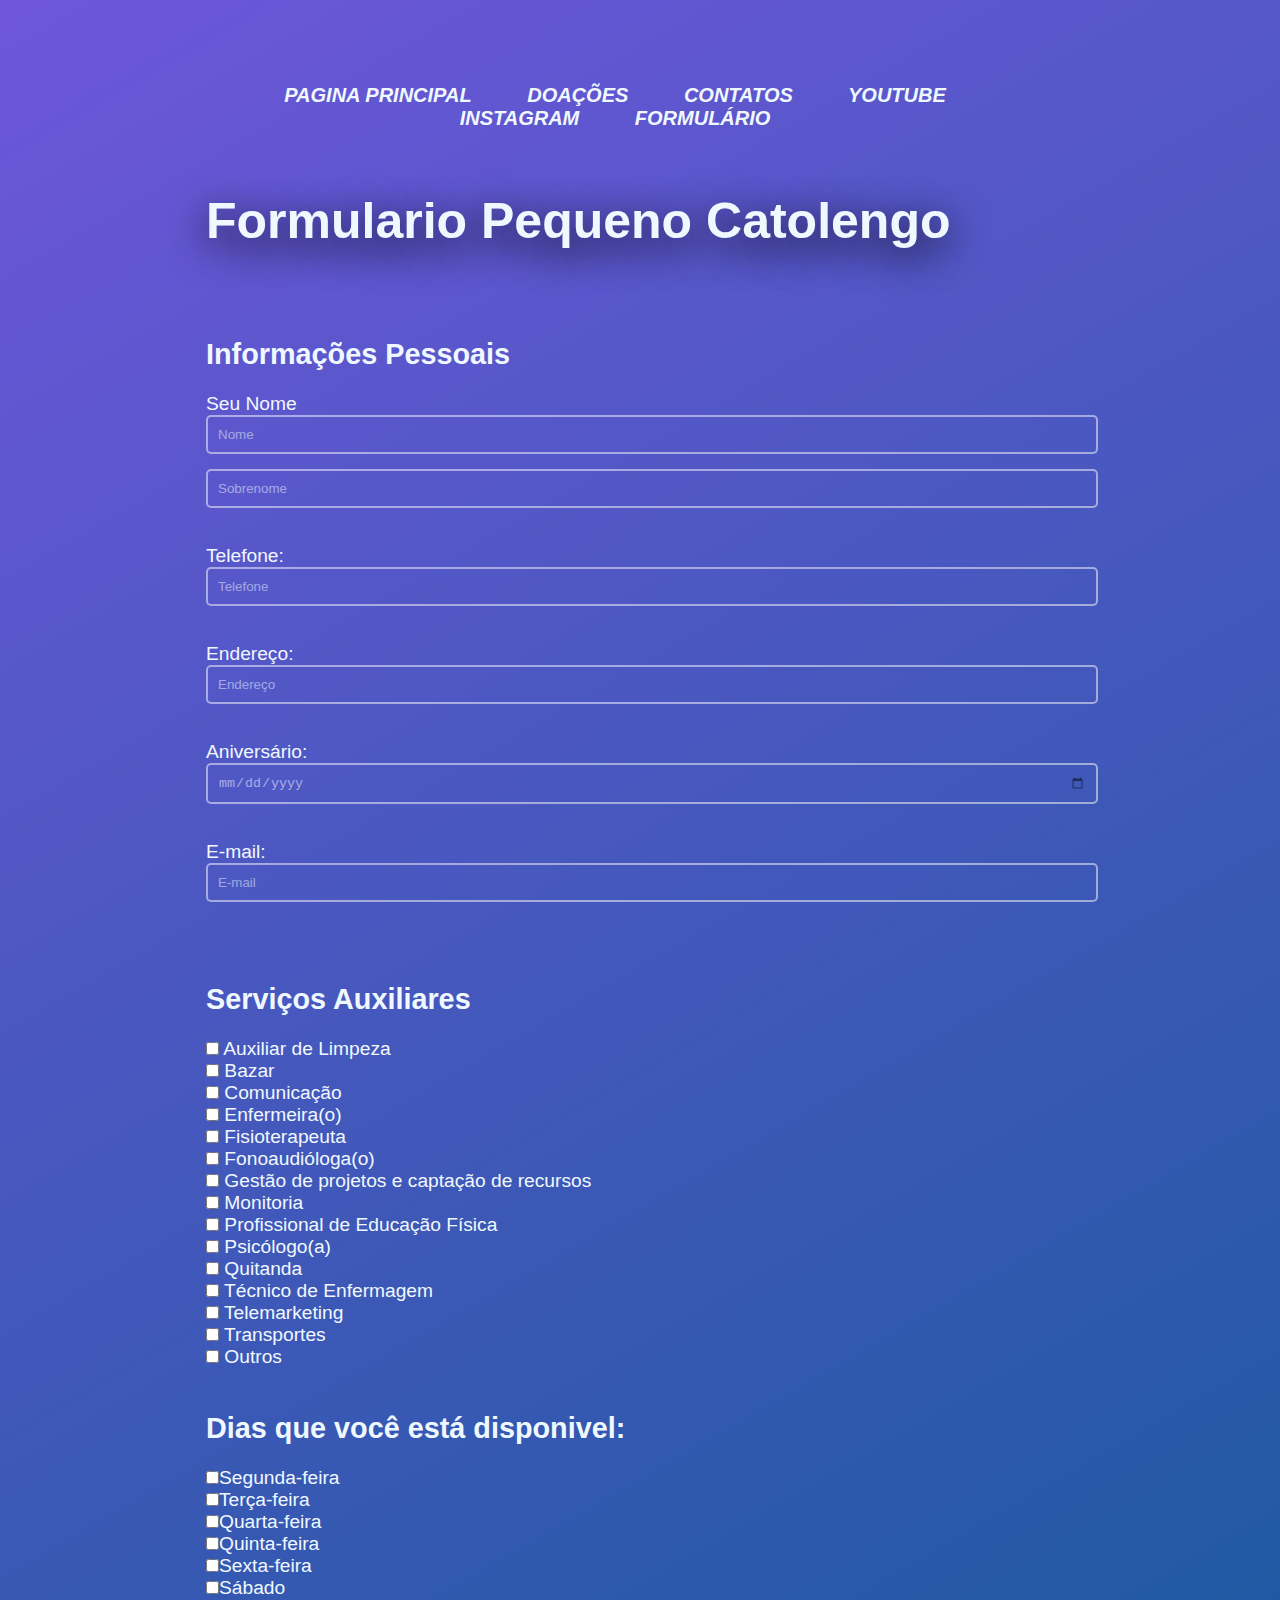
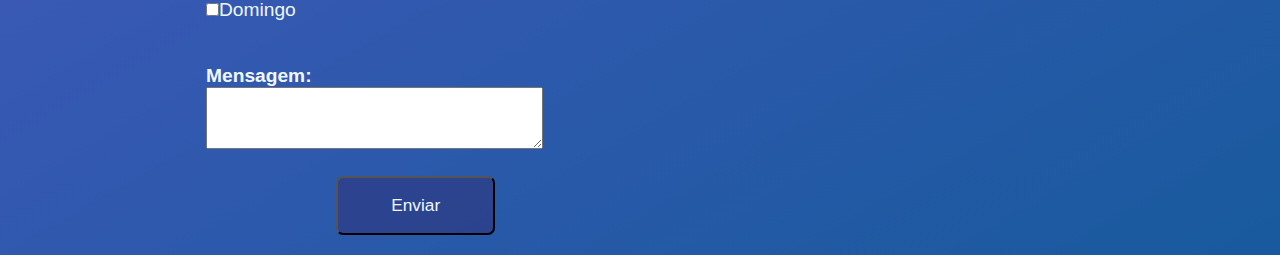
<file: HTML/formulario.html>
<!DOCTYPE html>
         <html lang="pt-br">
         <head>
             <meta charset="UTF-8">
             <meta http-equiv="X-UA-Compatible" content="IE=edge">
             <meta name="viewport" content="width=device-width, initial-scale=1.0">
             <link href="https://cdn.jsdelivr.net/npm/bootstrap@5.0.2/dist/css/bootstrap.min.css" rel="stylesheet" integrity="sha384-EVSTQN3/azprG1Anm3QDgpJLIm9Nao0Yz1ztcQTwFspd3yD65VohhpuuCOmLASjC" crossorigin="anonymous">
             <link rel="stylesheet" href="style.css">
             
             <title>Pequeno Cotolengo</title>
         </head>
         
         <header>
            <nav>
                <div class="topo-da-pagina">
                    <a class = "paginaprincipal" style="color:aliceblue" href="pagina_inicial.html"> PAGINA PRINCIPAL</a>
                    <a class = "doacao" style="color:aliceblue" href="doacoes.html"> DOAÇÕES</a>
                    <a class = "contatos" style="color:aliceblue" href="contato.html"> CONTATOS</a>
                    <a class = "youtube" style="color:aliceblue" href="https://www.youtube.com/@pequenocotolengopalmas8136/featured"> YOUTUBE</a>
                    <a class = "instagram" style="color:aliceblue" href="https://www.instagram.com/pequenocotolengo_/"> INSTAGRAM</a>
                    <a class = "formulario" style="color:aliceblue" href="formulario.html"> FORMULÁRIO</a>
                </div>
            </nav>

            <div class="titulo">
                <h1>Formulario Pequeno Catolengo</h1>
            </div>
         </header>
        
         <body>
            <main>

            <br><br><br><br>

            <Div class="margem">

                <div class="Inf-pessoais">
                <h2>Informações Pessoais</h2><br>
                <form id="formulário" action="confirmacao.html" method="post">
                    <label id="cor" for="nome">Seu Nome</label><br>
                    <input class="nome" type="text" placeholder="Nome" id="nome" name="nome" size="" required><br>
         
                    <input class="Sobrenome" placeholder="Sobrenome" type="text" id="sobrenome" name="Sobrenome" required><br><br>
         
                    <!-- Telefone -->
                    <label for="telefone">Telefone:</label><br>
                    <input type="text" placeholder="Telefone" id="telefone" name="Telefone" size="100" required><br><br>
             
                    <!-- Endereço -->
                    <label for="endereço">Endereço:</label><br>
                    <input type="text" placeholder="Endereço" id="endereço" name="Endereço" size="100" required><br><br>
         
                    <!-- Data de Aniversario -->
                    <label for="aniversário">Aniversário:</label><br>
                    <input type="date" id="aniversário" name="Aniversário" size="100" width="100" required><br><br>

                    <!-- email -->
                    <label for="email">E-mail:</label><br/>
                    <input type="email" placeholder="E-mail" id="email" name="email" size="128" required><br><br>
                    <br>
                </div>    
             
            <br>
         
                <div class="serv">
                    <label for="serviços"><h2>Serviços Auxiliares</h2><br>
                </div>
         
                <div class="serv-auxiliares">
                    <input type="checkbox" option value="Auxiliar de Limpeza"> Auxiliar de Limpeza</option><br>
                    <input type="checkbox" option value="Bazar"> Bazar</option><br>
                    <input type="checkbox" option value="Comunicação"> Comunicação</option><br>
                    <input type="checkbox" option value="Enfermeira(o)"> Enfermeira(o)</option><br>
                    <input type="checkbox" option value="Fisioterapeuta"> Fisioterapeuta</option><br>
                    <input type="checkbox" option value="Fonoaudióloga(o)"> Fonoaudióloga(o)</option><br>
                    <input type="checkbox" option value="Gestão de projetos e captação de recursos"> Gestão de projetos e captação de recursos</option><br>
                    <input type="checkbox" option value="Monitoria"> Monitoria</option><br>
                    <input type="checkbox" option value="Profissional de Educação Física"> Profissional de Educação Física</option><br>
                    <input type="checkbox" option value="Psicólogo(a)"> Psicólogo(a)</option><br>
                    <input type="checkbox" option value="Quitanda"> Quitanda</option><br>
                    <input type="checkbox" option value="Técnico de Enfermagem"> Técnico de Enfermagem</option><br>
                    <input type="checkbox" option value="Telemarketing"> Telemarketing</option><br>
                    <input type="checkbox" option value="Transportes"> Transportes</option><br>
                    <input type="checkbox" option value="Outros"> Outros</option><br>
                </div>
                <br>       
            <br>
         
            <div type="disponibilidade"></div>

           
                <label for="Disponibilidade"><h2>Dias que você está disponivel:</h2></label><br>

                <div class="Dias">
                <input type="checkbox" option value="Segunda-feira">Segunda-feira</option><br>
         
                <input type="checkbox" option value="Terça-feira">Terça-feira</option><br>
         
                <input type="checkbox" option value="Quarta-feira">Quarta-feira</option><br>
         
                <input type="checkbox" option value="Quinta-feira">Quinta-feira</option><br> 
         
                <input type="checkbox" option value="Sexta-feira">Sexta-feira</option><br>
         
                <input type="checkbox" option value="Sábado">Sábado</option><br>
         
                <input type="checkbox" option value="Domingo">Domingo</option><br>
                <br>
                
            </div>
         
            <br>

            
            <div type="Mensagem">
                <label for="mensagem"><h4>Mensagem:</h4></label>
                    <textarea id="mensagem" name="mensagem" rows="4" cols="40"></textarea><br><br>
         
            </div>
            
            <input class="enviar" type="submit" value="Enviar" href="confirmacao.html">
                </form>

            </Div><!-- fechamento margem-->
            </main>
        
         </body>
         </html>
</file>
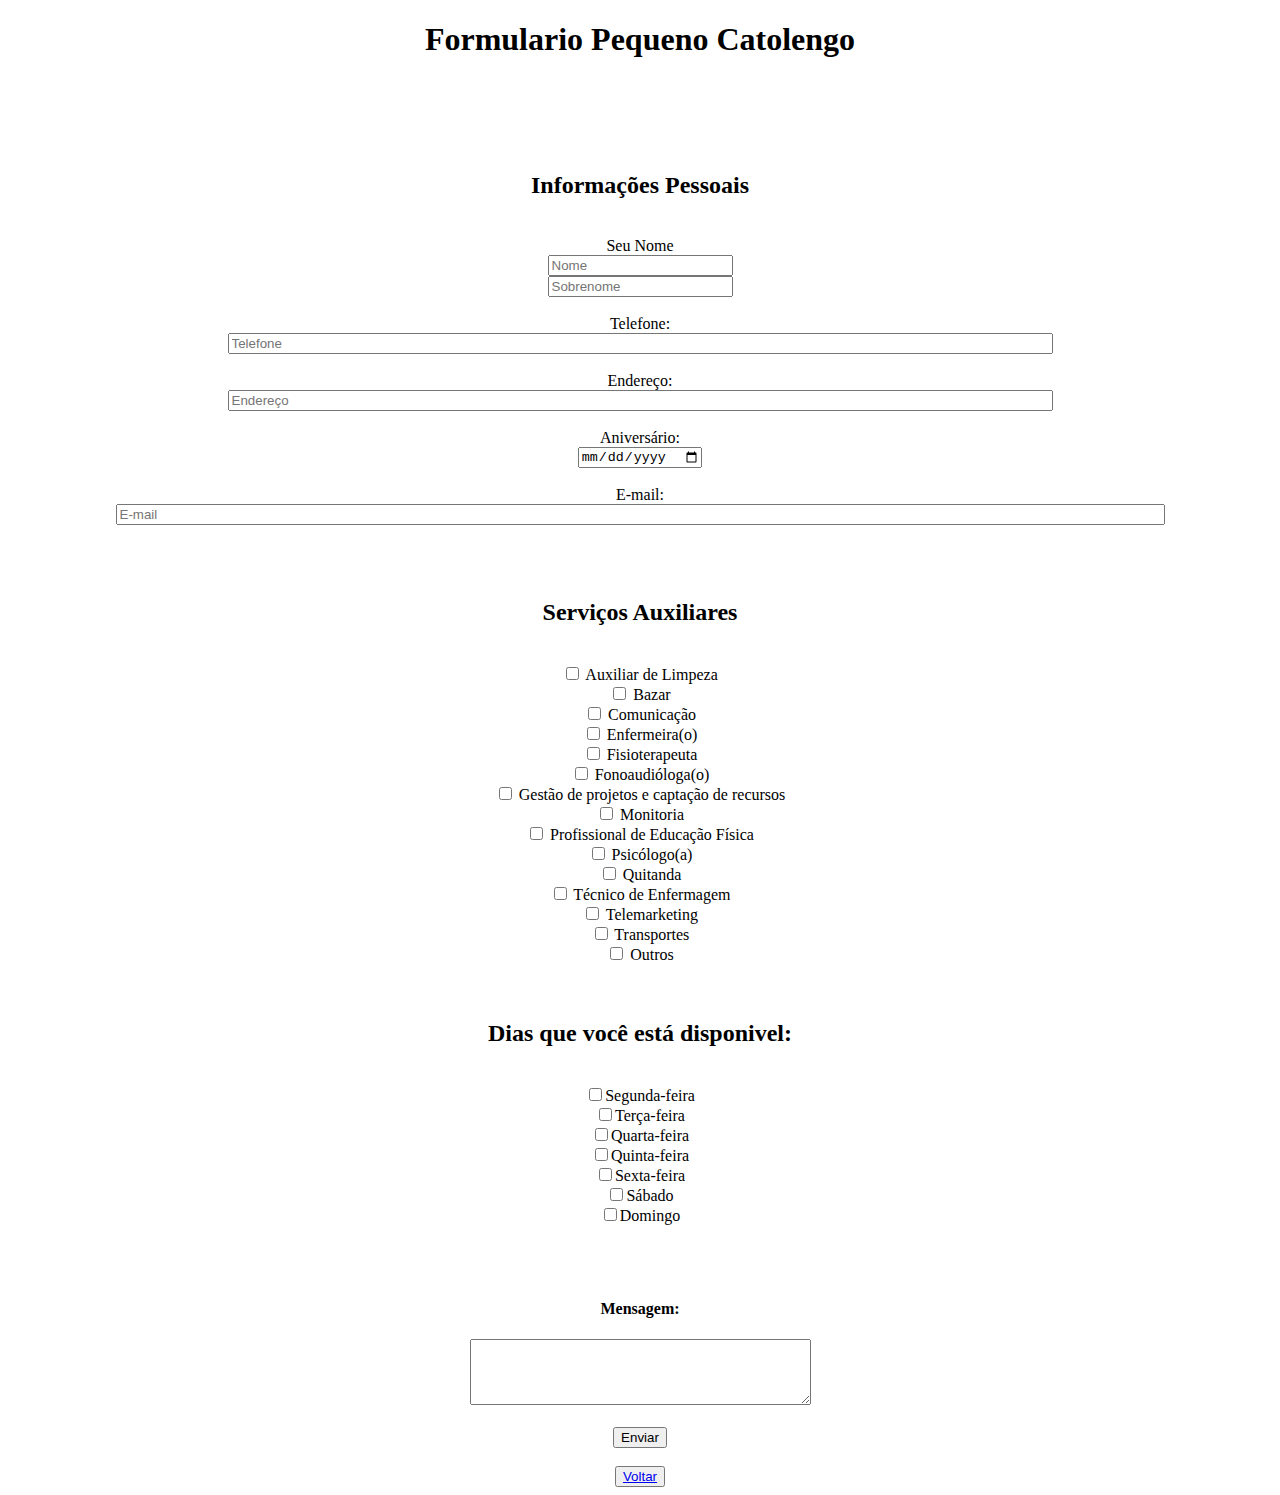
<file: Mussatto/indexx.html>
<!DOCTYPE html>
         <html lang="pt-br">
         <head>
             <meta charset="UTF-8">
             <meta http-equiv="X-UA-Compatible" content="IE=edge">
             <meta name="viewport" content="width=device-width, initial-scale=1.0">
             <link rel="stylesheet" href="style.css">
             <title>Pequeno Cotolengo</title>
             <style>
                
                 
             </style>
         </head>
         
         <body>

        <header>

            
        </header>
            
        <div class="titulo">
            <h1>Formulario Pequeno Catolengo</h1>
            
        </div>

            <br><br><br><br>

            <Div class="margem">

             <div class="Inf-pessoais">
                 <h2>Informações Pessoais</h2><br>
         
                 <label id="cor" for="nome">Seu Nome</label><br>
                 <input class="nome" type="text" placeholder="Nome" id="nome" name="nome" size="" required><br>
         
                 <input class="Sobrenome" placeholder="Sobrenome" type="text" id="Sobrenome" name="Sobrenome" required><br><br>
         
                 <!-- Telefone -->
                 <label for="Telefone">Telefone:</label><br>
                 <input type="text" placeholder="Telefone" id="Telefone" name="Telefone" size="100" required><br><br>
             
                 <!-- Endereço -->
                 <label for="Endereço">Endereço:</label><br>
                 <input type="text" placeholder="Endereço" id="Endereço" name="Endereço" size="100" required><br><br>
         
                 <!-- Data de Aniversario -->
                 <label for="Aniversário">Aniversário:</label><br>
                 <input type="date" id="Aniversário" name="Aniversário" size="100" width="100" required><br><br>

                 <!-- email -->
                 <label for="email">E-mail:</label><br/>
                 <input type="email" placeholder="E-mail" id="email" name="email" size="128" required><br><br>
                 <br>
             </div>    
             
             <br>
         
            <div class="serv">
                 <h2>Serviços Auxiliares</h2><br>
            </div>
         
                 <div class="serv-auxiliares">
                     <input type="checkbox" option value="Auxiliar de Limpeza"> Auxiliar de Limpeza</option><br>
                     <input type="checkbox" option value="Bazar"> Bazar</option><br>
                     <input type="checkbox" option value="Comunicação"> Comunicação</option><br>
                     <input type="checkbox" option value="Enfermeira(o)"> Enfermeira(o)</option><br>
                     <input type="checkbox" option value="Fisioterapeuta"> Fisioterapeuta</option><br>
                     <input type="checkbox" option value="Fonoaudióloga(o)"> Fonoaudióloga(o)</option><br>
                     <input type="checkbox" option value="Gestão de projetos e captação de recursos"> Gestão de projetos e captação de recursos</option><br>
                     <input type="checkbox" option value="Monitoria"> Monitoria</option><br>
                     <input type="checkbox" option value="Profissional de Educação Física"> Profissional de Educação Física</option><br>
                     <input type="checkbox" option value="Psicólogo(a)"> Psicólogo(a)</option><br>
                     <input type="checkbox" option value="Quitanda"> Quitanda</option><br>
                     <input type="checkbox" option value="Técnico de Enfermagem"> Técnico de Enfermagem</option><br>
                     <input type="checkbox" option value="Telemarketing"> Telemarketing</option><br>
                     <input type="checkbox" option value="Transportes"> Transportes</option><br>
                     <input type="checkbox" option value="Outros"> Outros</option><br>
                 </div>
                 <br>       
             <br>
         
            <div type="Disponibilidade"></div>

           
                <label for="Disponibilidade"><h2>Dias que você está disponivel:</h2></label><br>

                 <div class="Dias">
                 <input type="checkbox" option value="Segunda-feira">Segunda-feira</option><br>
         
                 <input type="checkbox" option value="Terça-feira">Terça-feira</option><br>
         
                 <input type="checkbox" option value="Quarta-feira">Quarta-feira</option><br>
         
                 <input type="checkbox" option value="Quinta-feira">Quinta-feira</option><br> 
         
                 <input type="checkbox" option value="Sexta-feira">Sexta-feira</option><br>
         
                 <input type="checkbox" option value="Sábado">Sábado</option><br>
         
                 <input type="checkbox" option value="Domingo">Domingo</option><br>
                 <br>
                
             </div>

            <br><br>

             <div type="Mensagem">
                 <label for="mensagem"><h4>Mensagem:</h4></label>
                         <textarea id="mensagem" name="mensagem" rows="4" cols="40"></textarea><br><br>
         
                 <input class="enviar" type="submit" value="Enviar"><br><br>
                </div>
                <button class ="voltar" type="enviar"> <a class="voltar" href= "pagina_inicial.html"> Voltar </button>

            </Div><!-- fechamento margem-->
         </body>
</html>
</file>
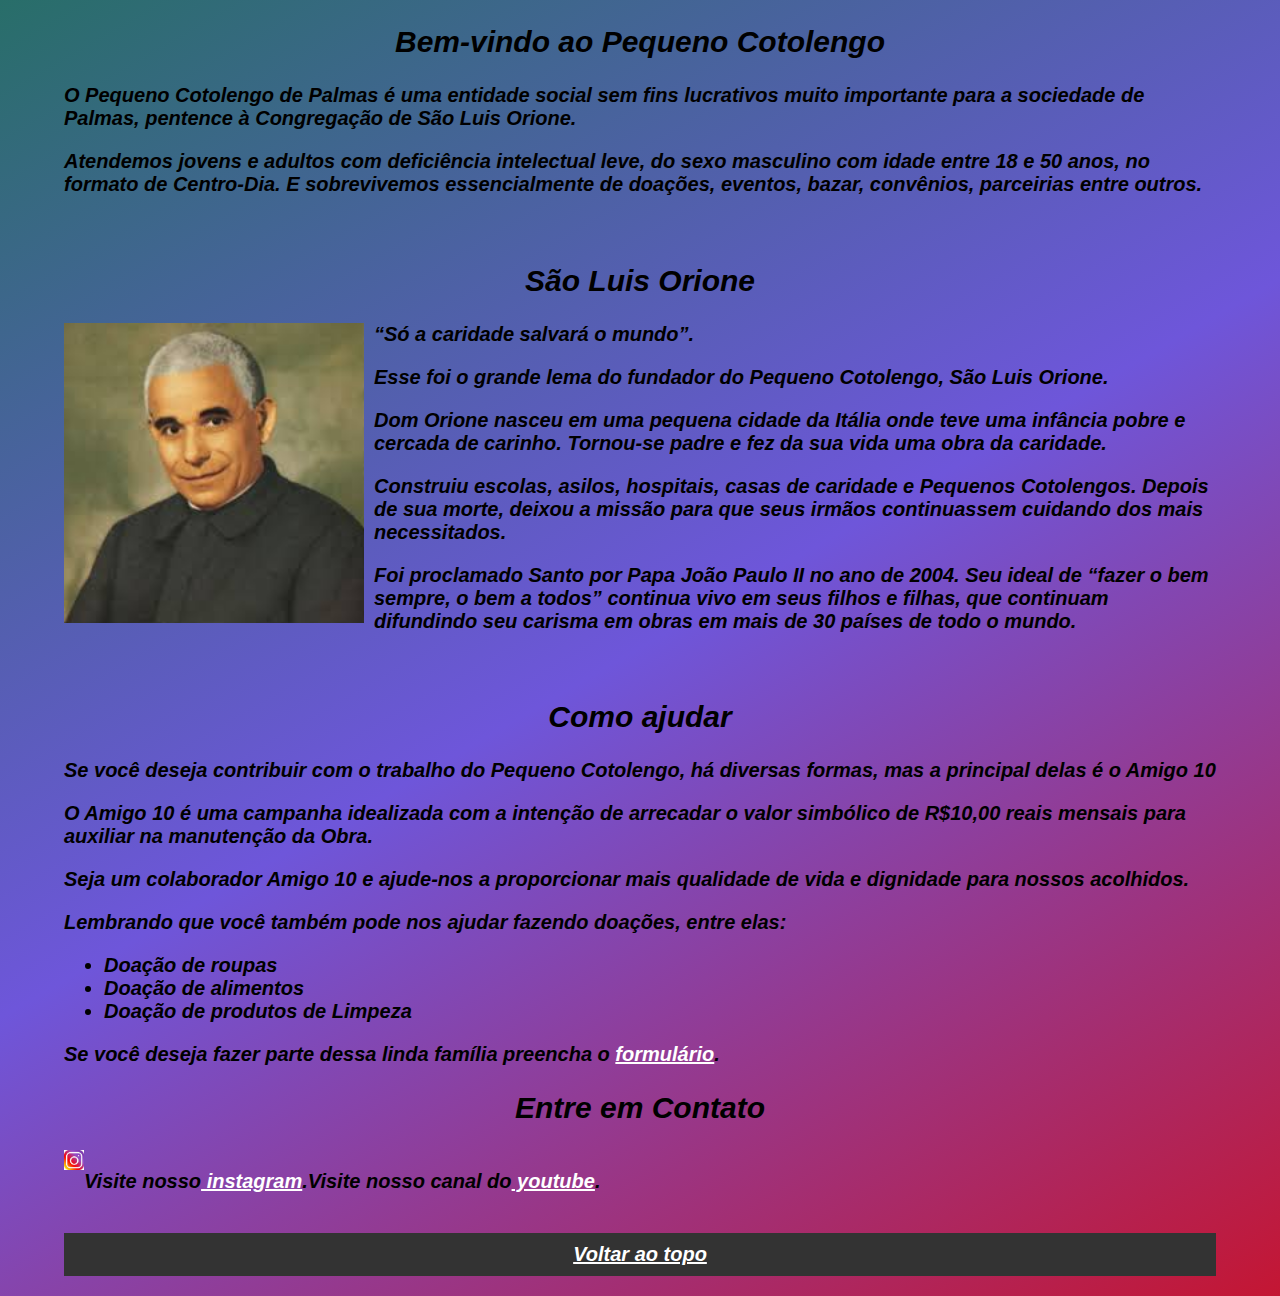
<file: Mussatto/pagina_inicial.html>
<!DOCTYPE html>
<html>
<head>
	<title>Pequeno Cotolengo</title>
</head>

<style>
	body{
		background: linear-gradient(150deg,#286e69,#6e56da,#c41633);
		color: black;
		font-size: 20px; /* Define o tamanho da fonte em pixels */
        font-family: Arial, Helvetica, sans-serif; /* Define a fonte da família Arial ou uma fonte genérica sem serifa */
        font-weight: bold; /* Define o peso da fonte como negrito */
        font-style: italic; /* Define o estilo da fonte como itálico */
		text-align: left; /* Define o local do texto */
		margin-left: 5%;
		margin-right: 5%;
	}
	
	h2{
		text-align: center;
		font-size: 30px; /* Define o tamanho da fonte em pixels */
	}

	.scroll-btn {
		display: block;
		margin: 20px auto;
		padding: 10px 20px;
		background-color: #333;
		color: #fff;
		text-align: center;
		cursor: pointer;
	}
	
	.carinha{
		float: left; margin-right: 10px;
	}

	.insta{
		float: left; margin-right: 0px;
	}
	.formulario{
		color: white;
	}
	.instagram{
		color: white;
	}
	.youtube{
		color: white;
	}

	.links{
		display: flex;
	}
</style>
<body>
	<main>
		<section>
			<h2 id="topo">Bem-vindo ao Pequeno Cotolengo</h2>
		  	<p>O Pequeno Cotolengo de Palmas é uma entidade social sem fins lucrativos muito 
				importante para a sociedade de Palmas, pentence à Congregação de São Luis Orione.</p>
		  	<p>Atendemos jovens e adultos com deficiência intelectual leve, do sexo masculino com idade entre 18 e 50 anos, no formato de Centro-Dia. 
				E sobrevivemos essencialmente de doações, eventos, bazar, convênios, parceirias entre outros.</p>
		</section>
		<br>
		<section>
			<h2>São Luis Orione</h2>
			<img class="carinha" src="sao luis orione.jfif" alt="" height="300">
			<p>“Só a caridade salvará o mundo”.</p>
			<p>Esse foi o grande lema do fundador do Pequeno Cotolengo, São Luis Orione.</p>
			<p>Dom Orione nasceu em uma pequena cidade da Itália onde teve uma infância pobre e cercada de carinho. Tornou-se padre e fez da sua vida uma obra da caridade.</p>
			<p>Construiu escolas, asilos, hospitais, casas de caridade e Pequenos Cotolengos. Depois de sua morte, deixou a missão para que seus irmãos continuassem cuidando dos mais necessitados.</p>
			<p>Foi proclamado Santo por Papa João Paulo II no ano de 2004. Seu ideal de “fazer o bem sempre, o bem a todos” continua vivo em seus filhos e filhas, que continuam difundindo seu carisma em obras em mais de 30 países de todo o mundo.</p>
		</section>
		<br>
		<section>
		  	<h2>Como ajudar</h2>
		  	<p>Se você deseja contribuir com o trabalho do Pequeno Cotolengo, há diversas formas, mas a principal delas é o Amigo 10</p>
			<p>O Amigo 10 é uma campanha idealizada com a intenção de arrecadar o valor simbólico de R$10,00 reais mensais para auxiliar na manutenção da Obra.</p>
			<p>Seja um colaborador Amigo 10 e ajude-nos a proporcionar mais qualidade de vida e dignidade para nossos acolhidos.</p>
			<p>Lembrando que você também pode nos ajudar fazendo doações, entre elas:</p>
				<ul>
				<li>Doação de roupas</li>
				<li>Doação de alimentos</li>
				<li>Doação de produtos de Limpeza</li>
				</ul>
			Se você deseja fazer parte dessa linda família preencha o <a class="formulario" href="indexx.html">formulário</a>.
		</section>

		<h2> Entre em Contato</h2>
		<section class="links">
			<img class="insta" src="instagram.jfif" alt="" height="20">
			<p>Visite nosso<a class="instagram" href= "https://www.instagram.com/pequenocotolengo_/"> instagram</a>.</p> 
			<p>Visite nosso canal do<a class= "youtube" href="https://www.youtube.com/@pequenocotolengopalmas8136/featured"> youtube</a>.</p>
		</section>
	</main>
	<a href="#topo" class="scroll-btn">Voltar ao topo</a>

</body>
</html>
</file>
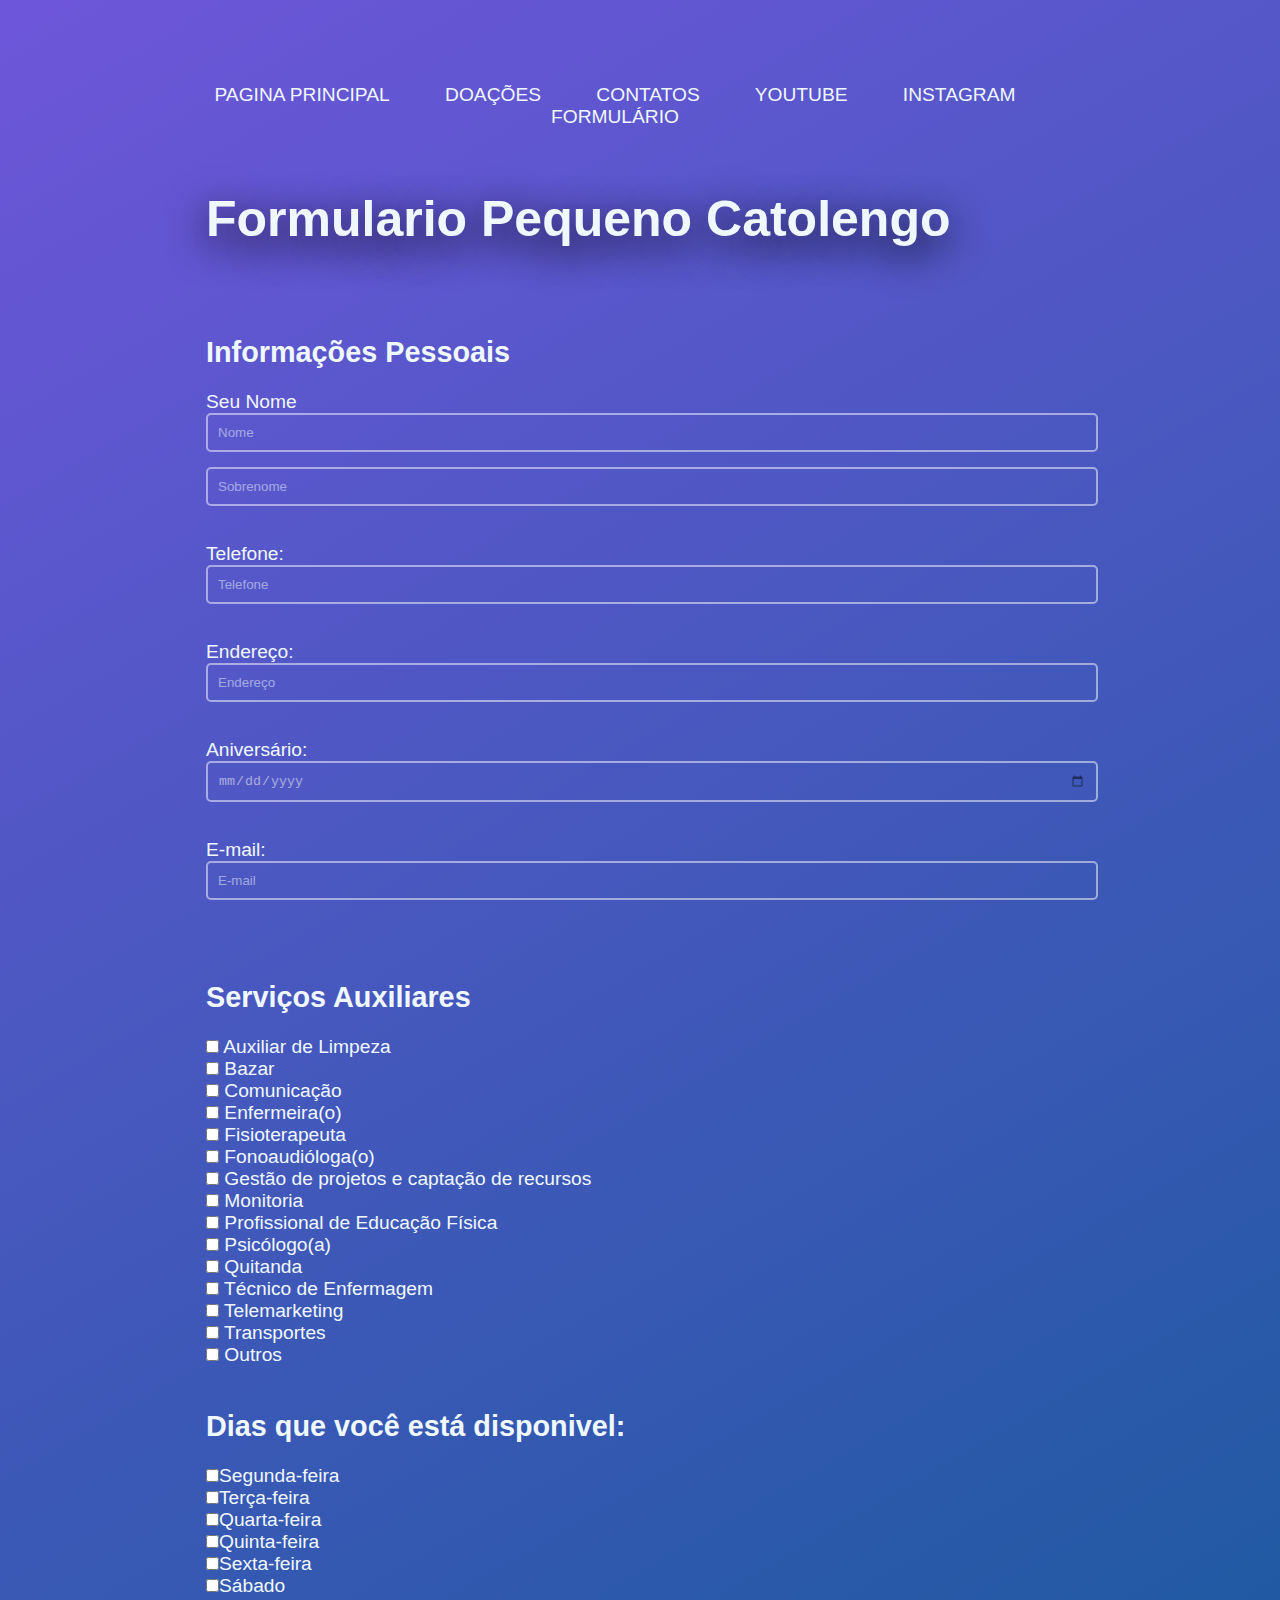
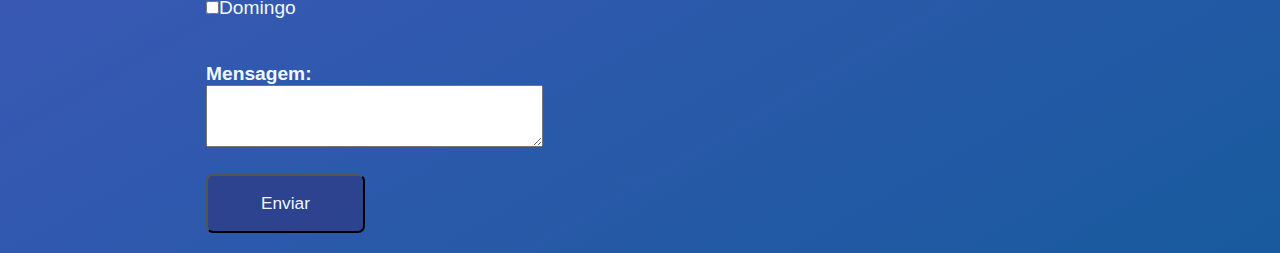
<file: Site cotolengo/indexx.html>
<!DOCTYPE html>
         <html lang="pt-br">
         <head>
             <meta charset="UTF-8">
             <meta http-equiv="X-UA-Compatible" content="IE=edge">
             <meta name="viewport" content="width=device-width, initial-scale=1.0">
             <link rel="stylesheet" href="style.css">
             <title>Pequeno Cotolengo</title>
             <style>
                
                 
             </style>
         </head>
         
         <header>
            <nav>
                <div class="topo-da-pagina">
                    <a class = "paginaprincipal" style="color:aliceblue" href="pagina_inicial.html"> PAGINA PRINCIPAL</a>
                    <a class = "doacao" style="color:aliceblue" href="#"> DOAÇÕES</a>
                    <a class = "contatos" style="color:aliceblue" href="#"> CONTATOS</a>
                    <a class = "youtube" style="color:aliceblue" href="https://www.youtube.com/@pequenocotolengopalmas8136/featured"> YOUTUBE</a>
                    <a class = "instagram" style="color:aliceblue" href="https://www.instagram.com/pequenocotolengo_/"> INSTAGRAM</a>
                    <a class = "formulario" style="color:aliceblue" href="indexx.html"> FORMULÁRIO</a>
                </div>
            </nav>

            <div class="titulo">
                <h1>Formulario Pequeno Catolengo</h1>
            </div>
         </header>
        
         <body>
            <main>

            <br><br><br><br>

            <Div class="margem">

             <div class="Inf-pessoais">
                 <h2>Informações Pessoais</h2><br>
         
                 <label id="cor" for="nome">Seu Nome</label><br>
                 <input class="nome" type="text" placeholder="Nome" id="nome" name="nome" size="" required><br>
         
                 <input class="Sobrenome" placeholder="Sobrenome" type="text" id="Sobrenome" name="Sobrenome" required><br><br>
         
                 <!-- Telefone -->
                 <label for="Telefone">Telefone:</label><br>
                 <input type="text" placeholder="Telefone" id="Telefone" name="Telefone" size="100" required><br><br>
             
                 <!-- Endereço -->
                 <label for="Endereço">Endereço:</label><br>
                 <input type="text" placeholder="Endereço" id="Endereço" name="Endereço" size="100" required><br><br>
         
                 <!-- Data de Aniversario -->
                 <label for="Aniversário">Aniversário:</label><br>
                 <input type="date" id="Aniversário" name="Aniversário" size="100" width="100" required><br><br>

                 <!-- email -->
                 <label for="email">E-mail:</label><br/>
                 <input type="email" placeholder="E-mail" id="email" name="email" size="128" required><br><br>
                 <br>
             </div>    
             
             <br>
         
            <div class="serv">
                 <h2>Serviços Auxiliares</h2><br>
            </div>
         
                 <div class="serv-auxiliares">
                     <input type="checkbox" option value="Auxiliar de Limpeza"> Auxiliar de Limpeza</option><br>
                     <input type="checkbox" option value="Bazar"> Bazar</option><br>
                     <input type="checkbox" option value="Comunicação"> Comunicação</option><br>
                     <input type="checkbox" option value="Enfermeira(o)"> Enfermeira(o)</option><br>
                     <input type="checkbox" option value="Fisioterapeuta"> Fisioterapeuta</option><br>
                     <input type="checkbox" option value="Fonoaudióloga(o)"> Fonoaudióloga(o)</option><br>
                     <input type="checkbox" option value="Gestão de projetos e captação de recursos"> Gestão de projetos e captação de recursos</option><br>
                     <input type="checkbox" option value="Monitoria"> Monitoria</option><br>
                     <input type="checkbox" option value="Profissional de Educação Física"> Profissional de Educação Física</option><br>
                     <input type="checkbox" option value="Psicólogo(a)"> Psicólogo(a)</option><br>
                     <input type="checkbox" option value="Quitanda"> Quitanda</option><br>
                     <input type="checkbox" option value="Técnico de Enfermagem"> Técnico de Enfermagem</option><br>
                     <input type="checkbox" option value="Telemarketing"> Telemarketing</option><br>
                     <input type="checkbox" option value="Transportes"> Transportes</option><br>
                     <input type="checkbox" option value="Outros"> Outros</option><br>
                 </div>
                 <br>       
             <br>
         
            <div type="Disponibilidade"></div>

           
                <label for="Disponibilidade"><h2>Dias que você está disponivel:</h2></label><br>

                 <div class="Dias">
                 <input type="checkbox" option value="Segunda-feira">Segunda-feira</option><br>
         
                 <input type="checkbox" option value="Terça-feira">Terça-feira</option><br>
         
                 <input type="checkbox" option value="Quarta-feira">Quarta-feira</option><br>
         
                 <input type="checkbox" option value="Quinta-feira">Quinta-feira</option><br> 
         
                 <input type="checkbox" option value="Sexta-feira">Sexta-feira</option><br>
         
                 <input type="checkbox" option value="Sábado">Sábado</option><br>
         
                 <input type="checkbox" option value="Domingo">Domingo</option><br>
                 <br>
                
             </div>
         
             <br>

            
             <div type="Mensagem">
                 <label for="mensagem"><h4>Mensagem:</h4></label>
                         <textarea id="mensagem" name="mensagem" rows="4" cols="40"></textarea><br><br>
         
             </div>

            </Div><!-- fechamento margem-->
            </main>
            <footer>
                <input class="enviar" type="submit" value="Enviar">
            </footer>
         </body>
         </html>
</file>
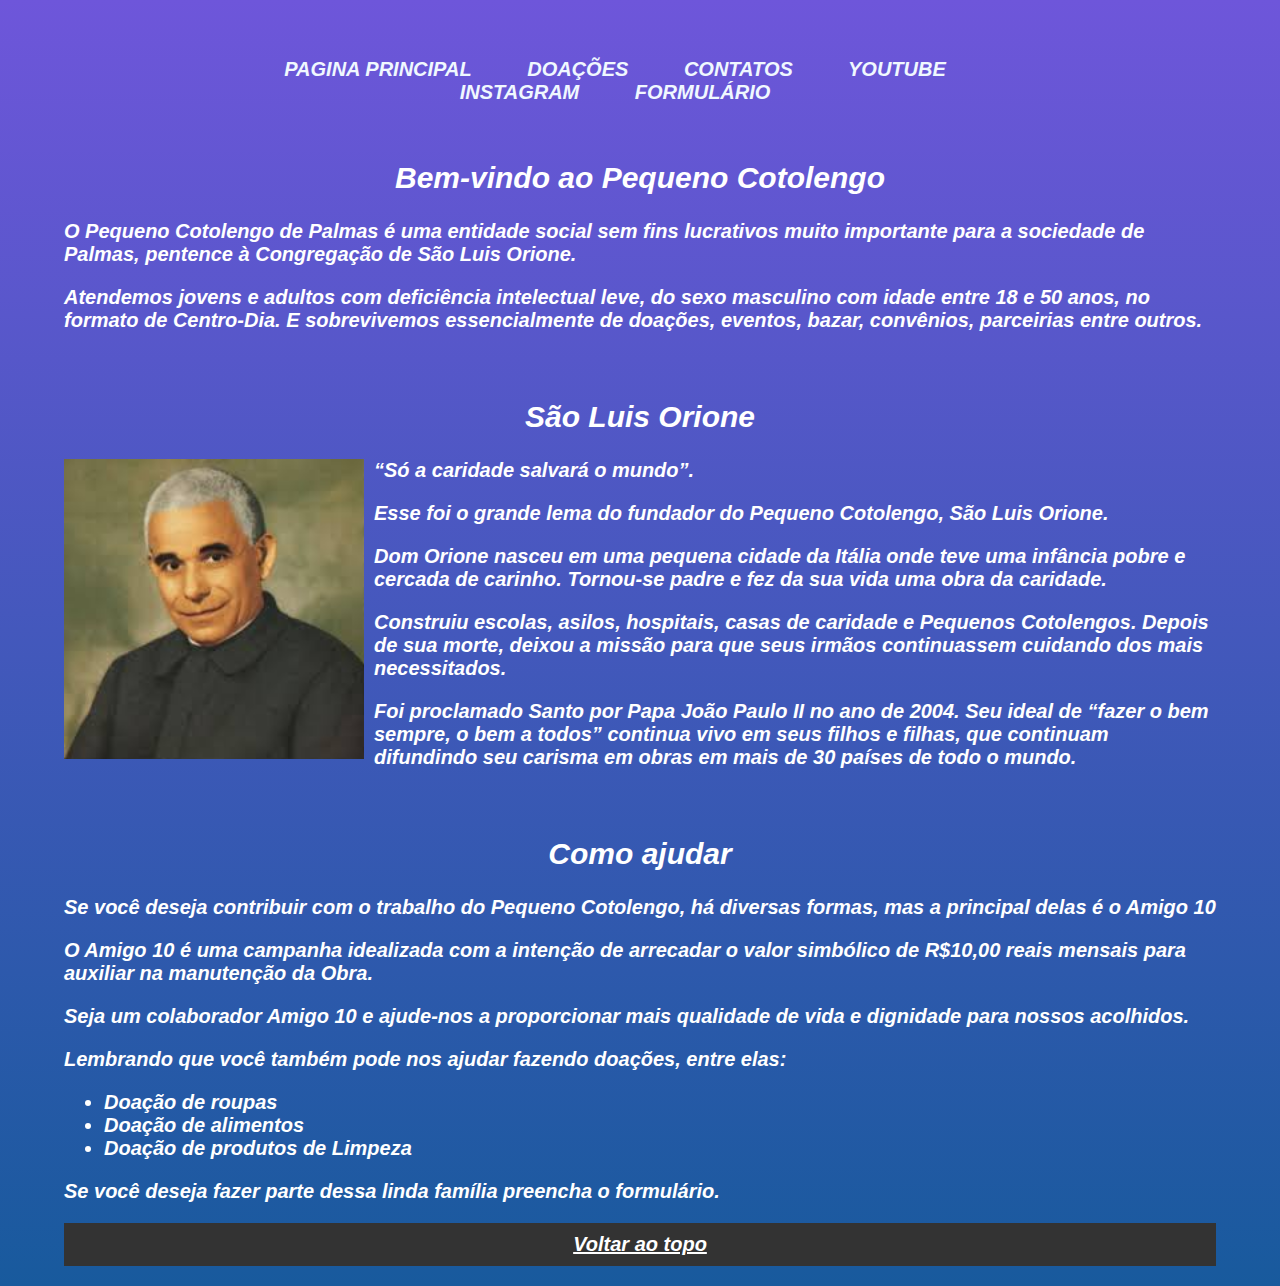
<file: Site cotolengo/pagina_inicial.html>
<!DOCTYPE html>
<html lang="en">
<head>
	<meta charset="UTF-8">
	<meta http-equiv="X-UA-Compatible" content="IE=edge">
	<meta name="viewport" content="width=device-width, initial-scale=1.0">
	<title>Pequeno Cotolengo</title>
	<link rel="stylesheet" href="stylepg.css">
</head>
<header>
	<nav>
		<div id="topo" class="topo-da-pagina">
			<a class = "paginaprincipal" style="color:aliceblue" href="pagina_inicial.html"> PAGINA PRINCIPAL</a>
			<a class = "doacao" style="color:aliceblue" href="#"> DOAÇÕES</a>
			<a class = "contatos" style="color:aliceblue" href="#"> CONTATOS</a>
			<a class = "youtube" style="color:aliceblue" href="https://www.youtube.com/@pequenocotolengopalmas8136/featured"> YOUTUBE</a>
			<a class = "instagram" style="color:aliceblue" href="https://www.instagram.com/pequenocotolengo_/"> INSTAGRAM</a>
			<a class = "formulario" style="color:aliceblue" href="indexx.html"> FORMULÁRIO</a>
		</div>
	</nav>
	<h2>Bem-vindo ao Pequeno Cotolengo</h2>
		  	<p>O Pequeno Cotolengo de Palmas é uma entidade social sem fins lucrativos muito 
				importante para a sociedade de Palmas, pentence à Congregação de São Luis Orione.</p>
		  	<p>Atendemos jovens e adultos com deficiência intelectual leve, do sexo masculino com idade entre 18 e 50 anos, no formato de Centro-Dia. 
				E sobrevivemos essencialmente de doações, eventos, bazar, convênios, parceirias entre outros.</p>
</header>
<body>
	<main>
		<br>
		<section>
			<h2>São Luis Orione</h2>
			<img class="carinha" src="sao luis orione.jfif" alt="" height="300">
			<p>“Só a caridade salvará o mundo”.</p>
			<p>Esse foi o grande lema do fundador do Pequeno Cotolengo, São Luis Orione.</p>
			<p>Dom Orione nasceu em uma pequena cidade da Itália onde teve uma infância pobre e cercada de carinho. Tornou-se padre e fez da sua vida uma obra da caridade.</p>
			<p>Construiu escolas, asilos, hospitais, casas de caridade e Pequenos Cotolengos. Depois de sua morte, deixou a missão para que seus irmãos continuassem cuidando dos mais necessitados.</p>
			<p>Foi proclamado Santo por Papa João Paulo II no ano de 2004. Seu ideal de “fazer o bem sempre, o bem a todos” continua vivo em seus filhos e filhas, que continuam difundindo seu carisma em obras em mais de 30 países de todo o mundo.</p>
		</section>
		<br>
		<section>
		  	<h2>Como ajudar</h2>
		  	<p>Se você deseja contribuir com o trabalho do Pequeno Cotolengo, há diversas formas, mas a principal delas é o Amigo 10</p>
			<p>O Amigo 10 é uma campanha idealizada com a intenção de arrecadar o valor simbólico de R$10,00 reais mensais para auxiliar na manutenção da Obra.</p>
			<p>Seja um colaborador Amigo 10 e ajude-nos a proporcionar mais qualidade de vida e dignidade para nossos acolhidos.</p>
			<p>Lembrando que você também pode nos ajudar fazendo doações, entre elas:</p>
				<ul>
				<li>Doação de roupas</li>
				<li>Doação de alimentos</li>
				<li>Doação de produtos de Limpeza</li>
				</ul>
			Se você deseja fazer parte dessa linda família preencha o <a class="formulario" href="indexx.html">formulário.</a>
			</section>
	</main>
	<footer>
			<a href="#topo" class="scroll-btn">Voltar ao topo</a>
	</footer>
</body>
</html>
</file>
<file: HTML/style.css>
* {
    margin: 0;
    padding: 0;
    }
    body{
    margin-top: 5%;
    padding: 20px;
    font-family: Arial, Helvetica, sans-serif;
    font-size: larger;
    background: linear-gradient(150deg,#6e56da,#185a9d);
    color: aliceblue;

    
    }

    input[type="text"], input[type="tel"], input[type="date"], input[type="email"]{
        width: 100%;
        padding: 10px;
        margin-bottom: 15px;
        border-radius: 5px;
        border: 2px solid rgb(255, 255, 255);
        background-color: rgba(255, 255, 255, 0);
        color: rgb(255, 255, 255);
        opacity: 50%;
    }

    .topo-da-pagina{
        text-align: center;
        margin-left: 15%;
        margin-right: 15%;
        margin-bottom: 5%;
        width: auto;
        padding: auto;
        color: aliceblue;
        font-size: 20px; /* Define o tamanho da fonte em pixels */
        font-family: Arial, Helvetica, sans-serif; /* Define a fonte da família Arial ou uma fonte genérica sem serifa */
        font-weight: bold; /* Define o peso da fonte como negrito */
        font-style: italic;
    }

    .paginaprincipal{text-decoration: none; margin-right: 50px;}
    .doacao{text-decoration: none; margin-right: 50px;}
    .contatos{text-decoration: none; margin-right: 50px;}
    .instagram {text-decoration: none; margin-right: 50px;}
    .youtube{text-decoration: none; margin-right: 50px;}
    .formulario{text-decoration: none; margin-right: 50px;}
        
    .titulo{
        margin-left: 15%;
        font-size: 25px;
        text-shadow: 0px 10px 40px black;
    }

    hr{
        opacity: 50%;
    }
    
    .margem{
        margin-left: 15%;
        margin-right: 15%;
    }
    .topo{
       
        margin: 15%;
        color: aliceblue;
        
        
    }
    
    .Inf-pessoais ::placeholder{
        color: aliceblue;
    }
    

    .Inf-pessoais{
        vertical-align: left;
        
    }

    .serv-auxiliares{
       margin: 0 auto;
        
    }
    

    .Dias{
        margin: 0 auto;
        
    }
    
    .nome{
    
        width: 50%;
    }

    .enviar{
        border-radius: 7px;
        color: aliceblue;
        background-color: rgba(46, 54, 126, 0.63);
        min-height: 3.4em;
        min-width: 9.2em;
        font-size: .9em;
        margin-left: 15%;
    }
</file>
<file: Mussatto/style.css>
body{
text-align: center;
}
</file>
<file: Site cotolengo/style.css>
* {
    margin: 0;
    padding: 0;
    }
    body{
    margin-top: 5%;
    padding: 20px;
    font-family: Arial, Helvetica, sans-serif;
    font-size: larger;
    background: linear-gradient(150deg,#6e56da,#185a9d);
    color: aliceblue;

    
    }

    input[type="text"], input[type="tel"], input[type="date"], input[type="email"]{
        width: 100%;
        padding: 10px;
        margin-bottom: 15px;
        border-radius: 5px;
        border: 2px solid rgb(255, 255, 255);
        background-color: rgba(255, 255, 255, 0);
        color: rgb(255, 255, 255);
        opacity: 50%;
    }

    .topo-da-pagina{
        text-align: center;
        margin-left: 15%;
        margin-right: 15%;
        margin-bottom: 5%;
        width: auto;
        padding: auto;
        color: aliceblue;
    }

    .paginaprincipal{text-decoration: none; margin-right: 50px;}
    .doacao{text-decoration: none; margin-right: 50px;}
    .contatos{text-decoration: none; margin-right: 50px;}
    .instagram {text-decoration: none; margin-right: 50px;}
    .youtube{text-decoration: none; margin-right: 50px;}
    .formulario{text-decoration: none; margin-right: 50px;}
        
    .titulo{
        margin-left: 15%;
        font-size: 25px;
        text-shadow: 0px 10px 40px black;
    }

    hr{
        opacity: 50%;
    }
    
    .margem{
        margin-left: 15%;
        margin-right: 15%;
    }
    .topo{
       
        margin: 15%;
        color: aliceblue;
        
        
    }
    
    .Inf-pessoais ::placeholder{
        color: aliceblue;
    }
    

    .Inf-pessoais{
        vertical-align: left;
        
    }

    .serv-auxiliares{
       margin: 0 auto;
        
    }
    

    .Dias{
        margin: 0 auto;
        
    }
    
    .nome{
    
        width: 50%;
    }

    .enviar{
        border-radius: 7px;
        color: aliceblue;
        background-color: rgba(46, 54, 126, 0.63);
        min-height: 3.4em;
        min-width: 9.2em;
        font-size: .9em;
        margin-left: 15%;
    }
</file>
<file: Site cotolengo/stylepg.css>
body{
    background: linear-gradient(#6e56da,#185a9d);
    color: white;
    font-size: 20px; /* Define o tamanho da fonte em pixels */
    font-family: Arial, Helvetica, sans-serif; /* Define a fonte da família Arial ou uma fonte genérica sem serifa */
    font-weight: bold; /* Define o peso da fonte como negrito */
    font-style: italic; /* Define o estilo da fonte como itálico */
    text-align: left; /* Define o local do texto */
    margin-left: 5%;
    margin-right: 5%;
}

h2{
    text-align: center;
    font-size: 30px; /* Define o tamanho da fonte em pixels */
}

.scroll-btn {
    display: block;
    margin: 20px auto;
    padding: 10px 20px;
    background-color: #333;
    color: #fff;
    text-align: center;
    cursor: pointer;
}

.carinha{
    float: left; margin-right: 10px;
}

.insta{
    float: left; margin-right: 0px;
}

.formulario{
    color: white;
}

.instagram{
    color: white;
}

.youtube{
    color: white;
}

.sites{
    text-align:center;
}
.topo-da-pagina{
    margin-top: 5%;
    text-align: center;
    margin-left: 15%;
    margin-right: 15%;
    margin-bottom: 5%;
    width: auto;
    padding: auto;
    color: aliceblue;
}

.paginaprincipal{text-decoration: none; margin-right: 50px;}
.doacao{text-decoration: none; margin-right: 50px;}
.contatos{text-decoration: none; margin-right: 50px;}
.instagram {text-decoration: none; margin-right: 50px;}
.youtube{text-decoration: none; margin-right: 50px;}
.formulario{text-decoration: none; margin-right: 50px;}
</file>
